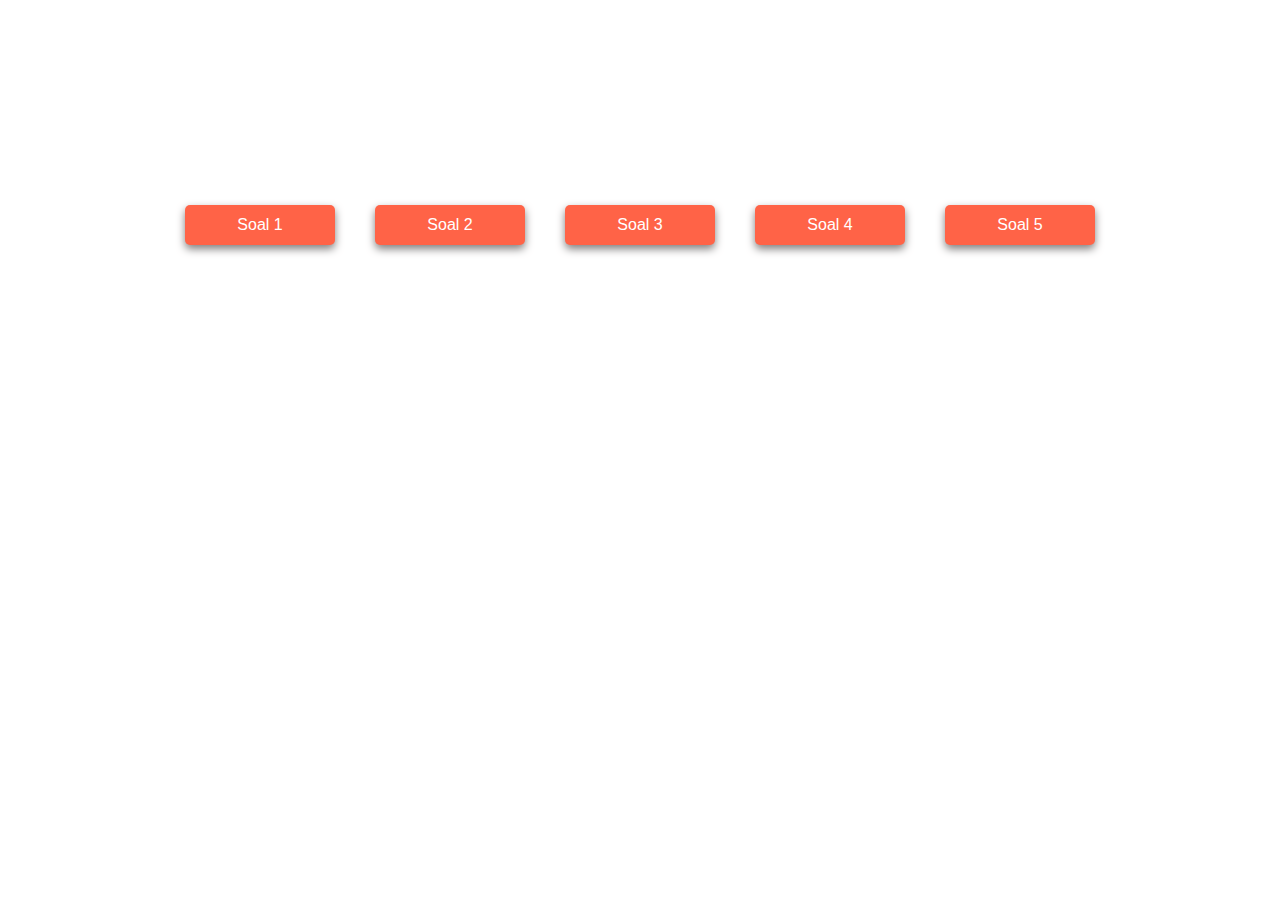
<file: UHjavascript/index.html>
<!DOCTYPE html>
<html lang="en">
<head>
    <meta charset="UTF-8">
    <meta name="viewport" content="width=device-width, initial-scale=1.0">
    <link rel="stylesheet" href="style.css">
    <title>UH Java Script</title>
</head>
<body>
    <div class="div1">
    <form action="sl1.html" >
        <button type="submit" class="button">
            Soal 1
        </button>
    </form>
    <form action="sl2.html" >
        <button type="submit" class="button">
            Soal 2
        </button>
    </form>
    <form action="sl3.html" >
        <button type="submit"class="button">
            Soal 3
        </button>
    </form>
    <form action="sl4.html">
        <button type="submit" class="button">
            Soal 4
        </button>
    </form>
    <form action="sl5.html" >
        <button type="submit" class="button">
            Soal 5
        </button>
    </form>
    </div>
</body>
</html>
</file>
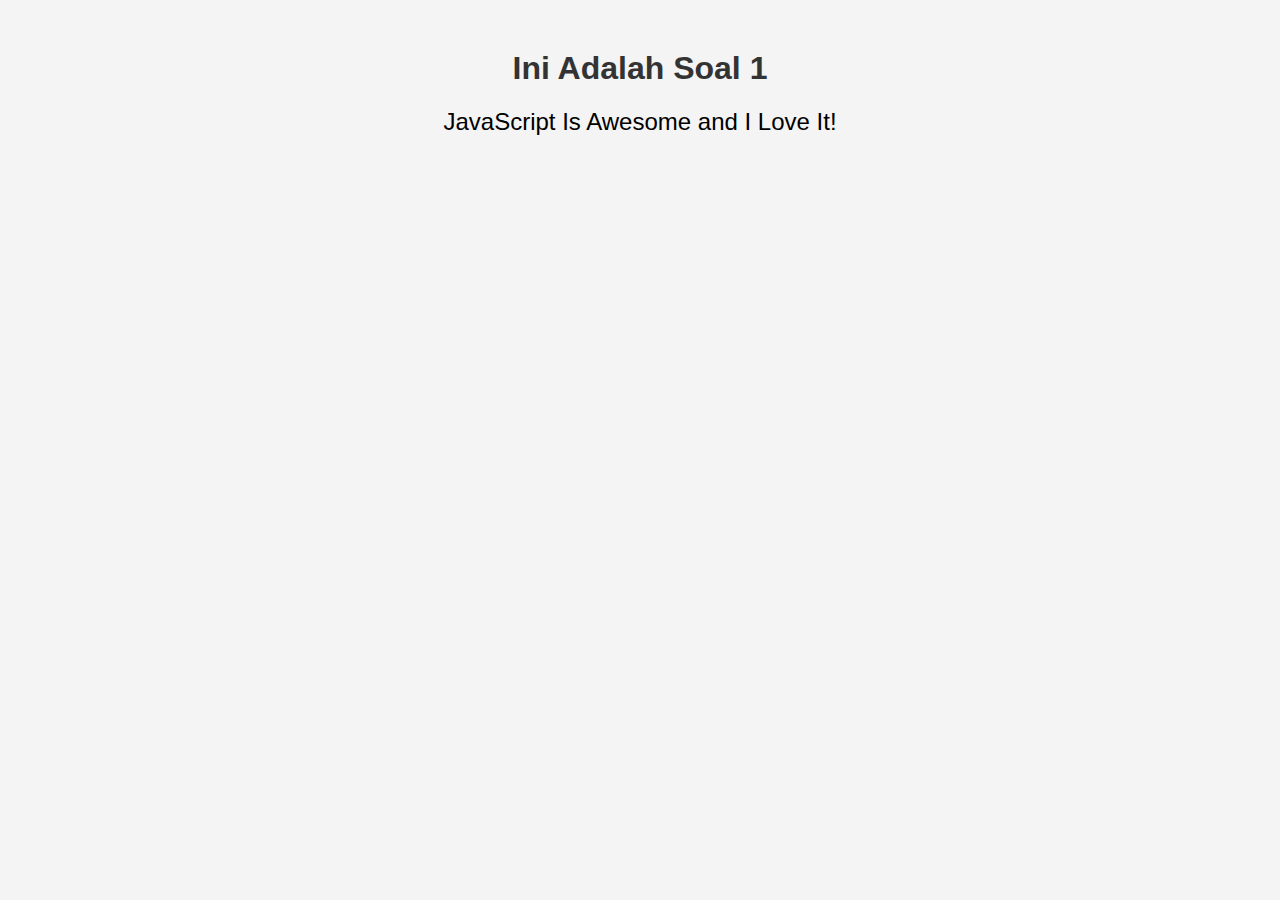
<file: UHjavascript/sl1.html>
<!DOCTYPE html>
<html lang="en">
<head>
    <meta charset="UTF-8">
    <meta name="viewport" content="width=device-width, initial-scale=1.0">
    <title>Document</title>
    <style>
        body {
            font-family: Arial, sans-serif;
            text-align: center;
            background-color: #f4f4f4;
            margin: 0;
            padding: 0;
        }

        h1 {
            color: #333;
            margin-top: 50px;
        }

        #output {
            font-size: 24px;
            margin-top: 20px;
        }
    </style>
</head>
<body>
    <h1>Ini Adalah Soal 1</h1>
    <div id="output"></div>

    <script>
        var word = "JavaScript";
        var sec = "Is";
        var thi = "Awesome";
        var fou = "and";
        var fiv = "I";
        var six = "Love";
        var sev = "It!";

        var outputDiv = document.getElementById("output");
        outputDiv.innerHTML = word + " " + sec + " " + thi + " " + fou + " " + fiv + " " + six + " " + sev + " ";
    </script>
</body>
</html>
</file>
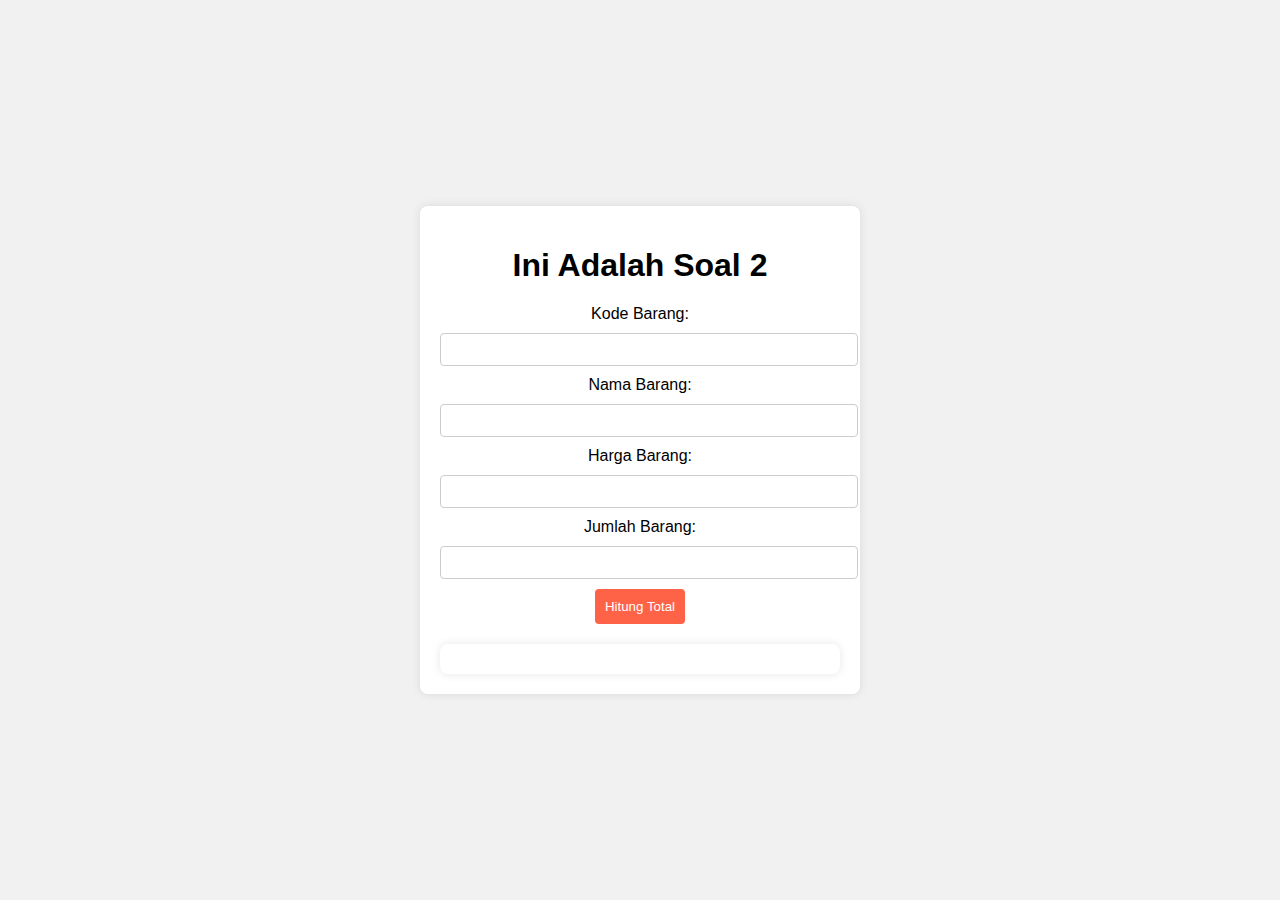
<file: UHjavascript/sl2.html>
<!DOCTYPE html>
<html lang="en">
<head>
    <meta charset="UTF-8">
    <meta name="viewport" content="width=device-width, initial-scale=1.0">
    <title>Document</title>
    <style>
        body {
            font-family: Arial, sans-serif;
            background-color: #f1f1f1;
            margin: 0;
            padding: 0;
            display: flex;
            justify-content: center;
            align-items: center;
            height: 100vh;
        }

        .container {
            width: 400px;
            background-color: #fff;
            padding: 20px;
            border-radius: 8px;
            box-shadow: 0 0 10px rgba(0, 0, 0, 0.1);
            text-align: center;
        }

        .container label,
        .container input {
            display: block;
            margin: 10px 0; 
        }

        .container input {
            padding: 8px;
            border: 1px solid #ccc;
            border-radius: 4px;
            width: 100%;
        }

        .container button {
            padding: 10px;
            background-color: tomato;
            color: white;
            border: none;
            border-radius: 4px;
            cursor: pointer;
        }

        #displayInfo {
            margin-top: 20px;
            padding: 15px;
            background-color: #fff;
            border-radius: 8px;
            box-shadow: 0 0 10px rgba(0, 0, 0, 0.1);
        }
    </style>
</head>
<body>
    <div class="container">
        <h1>Ini Adalah Soal 2</h1>
        <form id="checkoutForm">
            <label for="productCode">Kode Barang:</label>
            <input type="text" id="productCode">

            <label for="productName">Nama Barang:</label>
            <input type="text" id="productName">

            <label for="productPrice">Harga Barang:</label>
            <input type="number" id="productPrice">

            <label for="productQuantity">Jumlah Barang:</label>
            <input type="number" id="productQuantity">

            <button type="button" onclick="calculateTotal()">Hitung Total</button>
        </form>

        <div id="displayInfo"></div>
    </div>

    <script>
        function calculateTotal() {
            var productCode = document.getElementById("productCode").value;
            var productName = document.getElementById("productName").value;
            var productPrice = document.getElementById("productPrice").value;
            var productQuantity = document.getElementById("productQuantity").value;

            var total = productPrice * productQuantity;

            var displayInfo = document.getElementById("displayInfo");
            displayInfo.innerHTML = "<strong>Informasi Barang:</strong><br><br>" +
                                   "<strong>Kode Barang:</strong> " + productCode + "<br>" +
                                   "<strong>Nama Barang:</strong> " + productName + "<br>" +
                                   "<strong>Harga Barang:</strong> " + productPrice + "<br>" +
                                   "<strong>Jumlah Barang:</strong> " + productQuantity + "<br><br>" +
                                   "<strong>Total Harga:</strong> " + total;
        }
    </script>
</body>
</html>
</file>
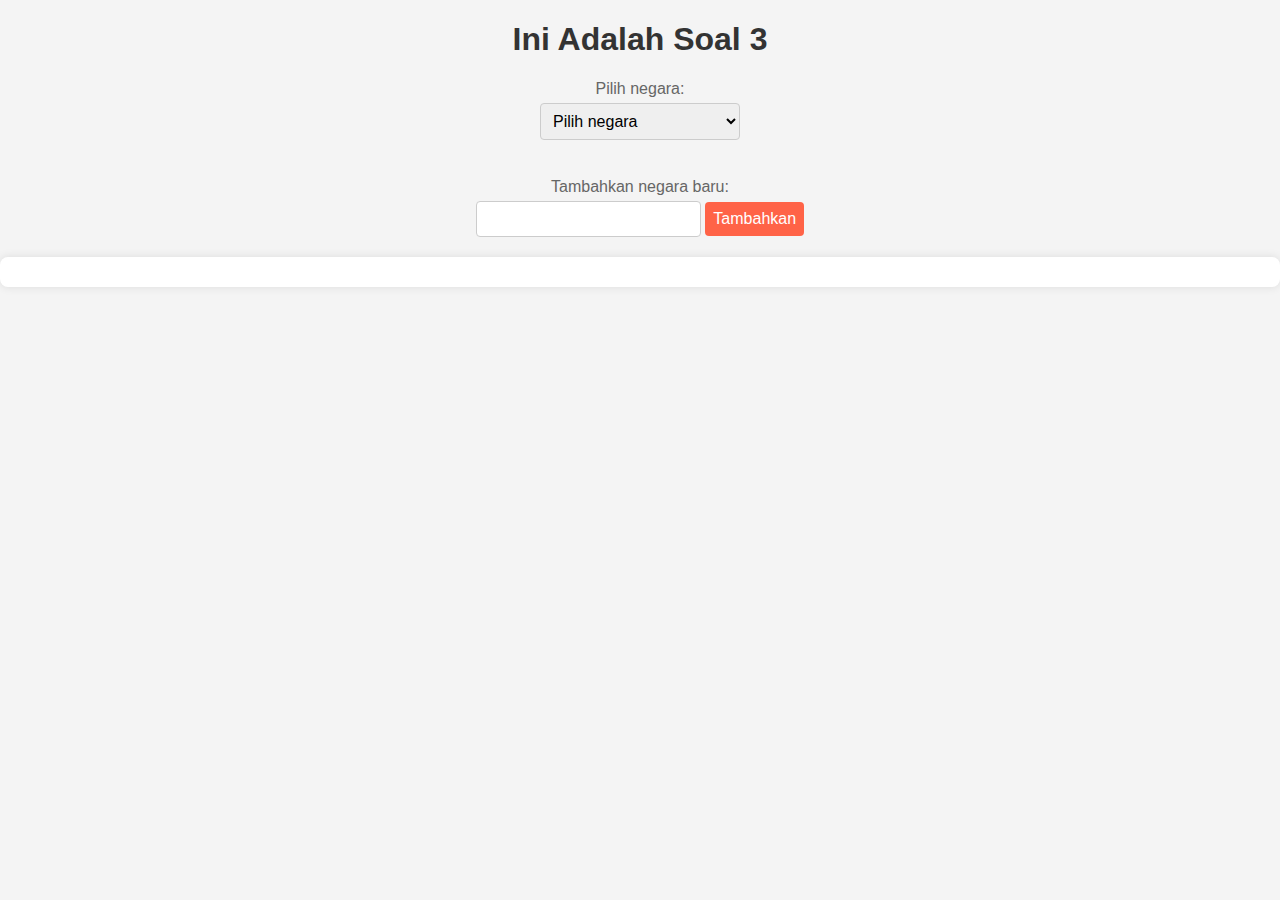
<file: UHjavascript/sl3.html>
<!DOCTYPE html>
<html lang="en">
<head>
    <meta charset="UTF-8">
    <meta name="viewport" content="width=device-width, initial-scale=1.0">
    <title>Document</title>
    <style>
        body {
            font-family: Arial, sans-serif;
            text-align: center;
            background-color: #f4f4f4;
            margin: 0;
            padding: 0;
        }

        h1 {
            color: #333;
        }

        label {
            display: block;
            margin-top: 20px;
            color: #666;
        }

        select,
        input[type="text"],
        button {
            padding: 8px;
            margin-top: 5px;
            border: 1px solid #ccc;
            border-radius: 4px;
            font-size: 16px;
        }

        select {
            width: 200px;
        }

        button {
            background-color: tomato;
            color: white;
            border: none;
            cursor: pointer;
        }

        #result {
            margin-top: 20px;
            padding: 15px;
            background-color: #fff;
            border-radius: 8px;
            box-shadow: 0 0 10px rgba(0, 0, 0, 0.1);
        }
    </style>
</head>
<body>
    <h1>Ini Adalah Soal 3</h1>
    
    <label for="countrySelect">Pilih negara:</label>
    <select id="countrySelect" onchange="tampilkanIndeks()">
        <option value="-1">Pilih negara</option>
        <!-- Menambahkan opsi negara dari 1 hingga 10 -->
        <script>
            let countries = [
                "Indonesia",
                "United States",
                "United Kingdom",
                "Canada",
                "Australia",
                "Japan",
                "Germany",
                "France",
                "Brazil",
                "South Africa"
            ];

            // Menambahkan opsi negara dari 1 hingga 10 ke dalam dropdown
            for (let i = 0; i < countries.length; i++) {
                document.write(`<option value="${i + 1}">${countries[i]}</option>`);
            }
        </script>
    </select>

    <br><br>
    <label for="newCountryInput">Tambahkan negara baru:</label>
    <input type="text" id="newCountryInput">
    <button onclick="tambahNegara()">Tambahkan</button>
    
    <div id="result"></div>

    <script>
        function tampilkanIndeks() {
            let selectElement = document.getElementById("countrySelect");
            let selectedIndex = selectElement.value;

            if (selectedIndex !== "-1") {
                document.getElementById("result").innerHTML = `<p>Indeks negara yang dipilih adalah: ${selectedIndex}</p>`;
            } else {
                document.getElementById("result").innerHTML = ""; // Kosongkan hasil jika opsi default dipilih
            }
        }

        function tambahNegara() {
            let newCountry = document.getElementById("newCountryInput").value;
            if (newCountry !== "") {
                countries.push(newCountry);
                document.getElementById("result").innerHTML = `<p>Negara "${newCountry}" berhasil ditambahkan.</p>`;
                refreshDropdown();
            } else {
                document.getElementById("result").innerHTML = "<p>Masukkan nama negara terlebih dahulu.</p>";
            }
        }

        function refreshDropdown() {
            let selectElement = document.getElementById("countrySelect");
            selectElement.innerHTML = "<option value='-1'>Pilih negara</option>";

            for (let i = 0; i < countries.length; i++) {
                selectElement.innerHTML += `<option value="${i + 1}">${countries[i]}</option>`;
            }
        }
    </script>
</body>
</html>
</file>
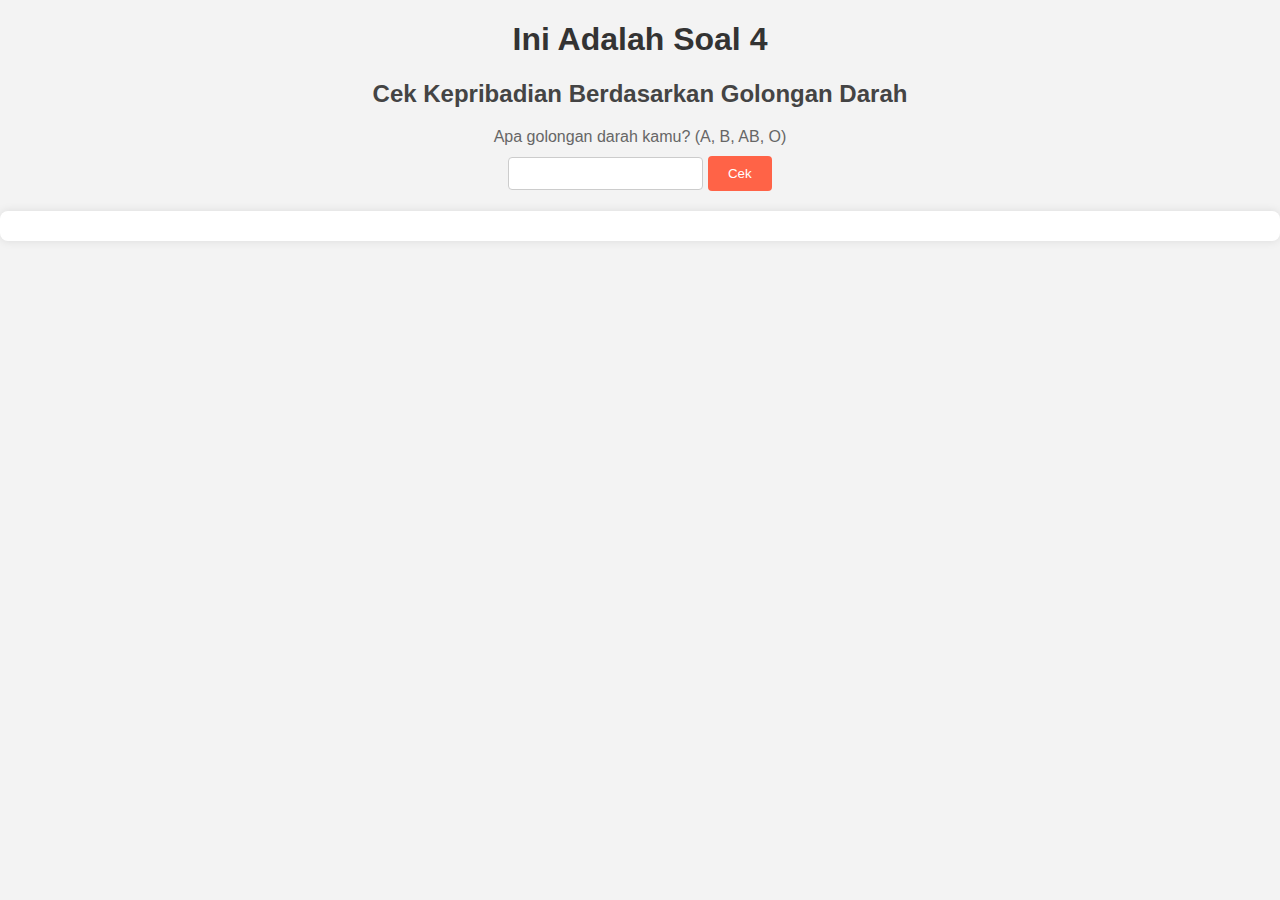
<file: UHjavascript/sl4.html>
<!DOCTYPE html>
<html lang="en">
<head>
    <meta charset="UTF-8">
    <meta name="viewport" content="width=device-width, initial-scale=1.0">
    <title>Document</title>
    <style>
        body {
            font-family: Arial, sans-serif;
            text-align: center;
            background-color: #f3f3f3;
            margin: 0;
            padding: 0;
        }

        h1 {
            color: #333;
        }

        h2 {
            color: #444;
        }

        label {
            display: block;
            margin-top: 20px;
            color: #666;
        }

        input[type="text"] {
            padding: 8px;
            margin-top: 5px;
            border: 1px solid #ccc;
            border-radius: 4px;
        }

        button {
            padding: 10px 20px;
            margin-top: 10px;
            background-color: tomato;
            color: white;
            border: none;
            border-radius: 4px;
            cursor: pointer;
        }

        #result {
            margin-top: 20px;
            padding: 15px;
            background-color: #fff;
            border-radius: 8px;
            box-shadow: 0 0 10px rgba(0, 0, 0, 0.1);
        }
    </style>
</head>
<body>
    <h1>Ini Adalah Soal 4</h1>
    <h2>Cek Kepribadian Berdasarkan Golongan Darah</h2>

    <label for="bloodTypeInput">Apa golongan darah kamu? (A, B, AB, O)</label>
    <input type="text" id="bloodTypeInput">
    <button onclick="cekKepribadian()">Cek</button>
    
    <div id="result"></div>

    <script>
        function cekKepribadian() {
            let golonganDarah = document.getElementById("bloodTypeInput").value.toUpperCase();

            let resultElement = document.getElementById("result");
            let pesan = "";

            switch (golonganDarah) {
                case 'A':
                    pesan = "Identik dengan sifatnya yang toroganisir, kritis, tenang dalam menghadapi masalah.";
                    break;
                case 'B':
                    pesan = "Semangat yang tinggi, aktif, kreatif, dan selalu ingin tahu.";
                    break;
                case 'AB':
                    pesan = "Memiliki karakter yang kritis, rasional, bertanggung jawab, suka menolong, dan mudah beradaptasi.";
                    break;
                case 'O':
                    pesan = "Sikapnya yang mudah beradaptasi dengan lingkungan baru atau easy-going.";
                    break;
                default:
                    pesan = "Maaf, golongan darah yang dimasukkan tidak valid. Mohon masukkan golongan darah yang benar (A, B, AB, O).";
                    break;
            }

            resultElement.innerHTML = `<p>${pesan}</p>`;
        }
    </script>
</body>
</html>
</file>
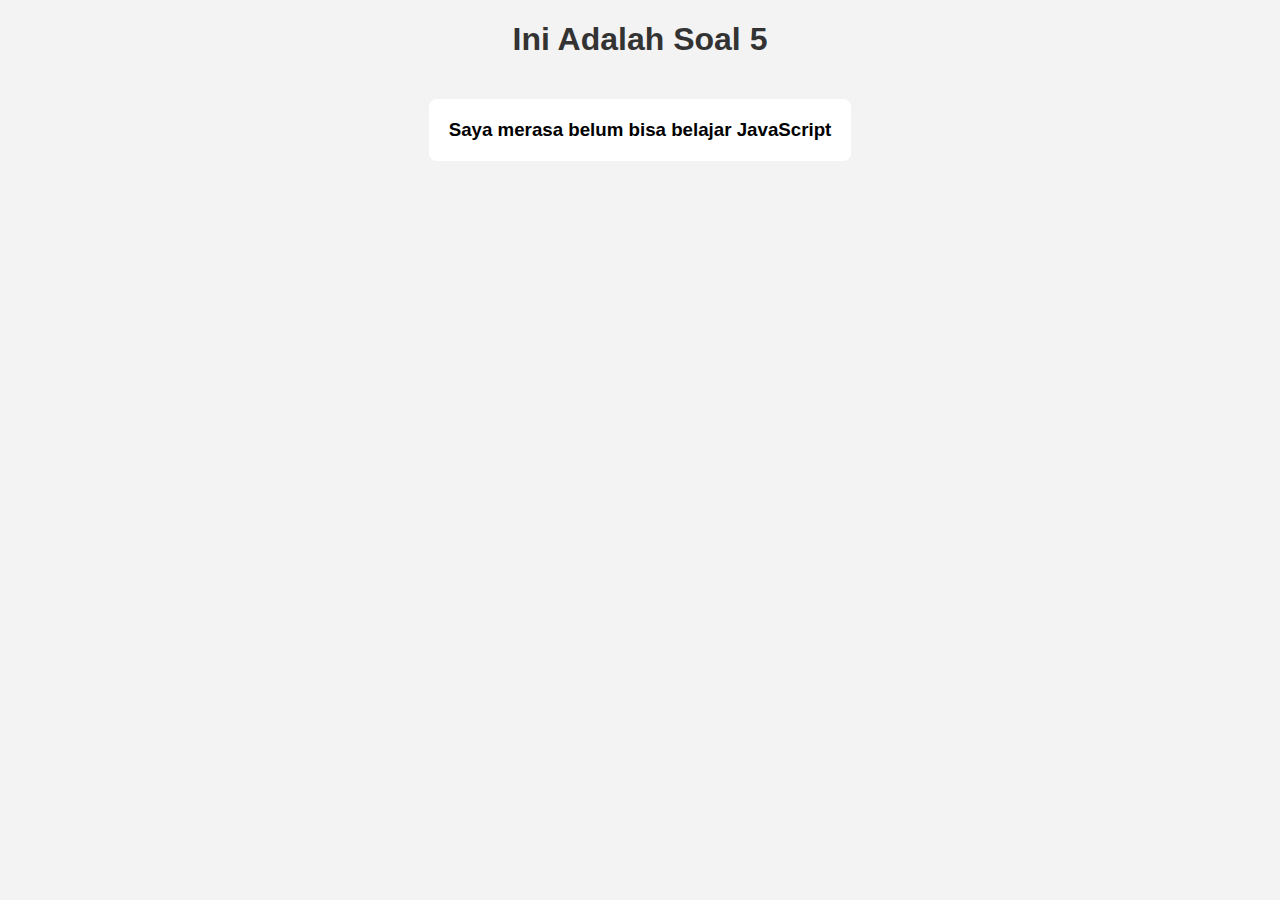
<file: UHjavascript/sl5.html>
<!DOCTYPE html>
<html lang="en">
<head>
    <meta charset="UTF-8">
    <meta name="viewport" content="width=device-width, initial-scale=1.0">
    <title>Document</title>
    <style>
        body {
            font-family: Arial, sans-serif;
            text-align: center;
            background-color: #f3f3f3;
        }

        h1 {
            color: #333;
        }

        h3 {
            padding: 20px;
            background-color: #fff;
            border-radius: 8px;
            display: inline-block;
            cursor: pointer;
            transition: background-color 20s;
        }
    </style>
</head>
<body>
    <h1>Ini Adalah Soal 5</h1>
    
    <h3 id="changeText" onclick="ubahKalimat()">Saya merasa belum bisa belajar JavaScript</h3>

    <script>
        function ubahKalimat() {
            let textElement = document.getElementById("changeText");

            if (textElement.innerText === "Saya merasa belum bisa belajar JavaScript") {
                textElement.innerText = "Ternyata saya masih kurang berlatih belajar JavaScript";
                textElement.style.backgroundColor = "lightgreen";
            } else {
                textElement.innerText = "Saya merasa belum bisa belajar JavaScript";
                textElement.style.backgroundColor = "#fff";
            }
        }
    </script>
</body>
</html>
</file>
<file: UHjavascript/style.css>
.div1 {
    width: 1000px;
    min-height: 200px;
    padding: 30px;
    display: flex;
    justify-content: center;
    align-items: center;
    flex-wrap: wrap;
    position: absolute;
    top: 25%;
    left: 50%;
    transform: translate(-50%, -50%);
}

.button {
    margin: 20px;
    background-color: tomato;
    color: white;
    height: 40px;
    width: 150px;
    border: none;
    border-radius: 5px;
    cursor: pointer;
    font-size: 16px;
    box-shadow: 0 4px 8px 0 rgb(129, 126, 126);
    transition: box-shadow 0.3s, transform 0.3s;
}

.button:hover {
    box-shadow: 0 8px 16px 0 rgba(0,0,0,0.2);
    transform: scale(1.05);
}
</file>
